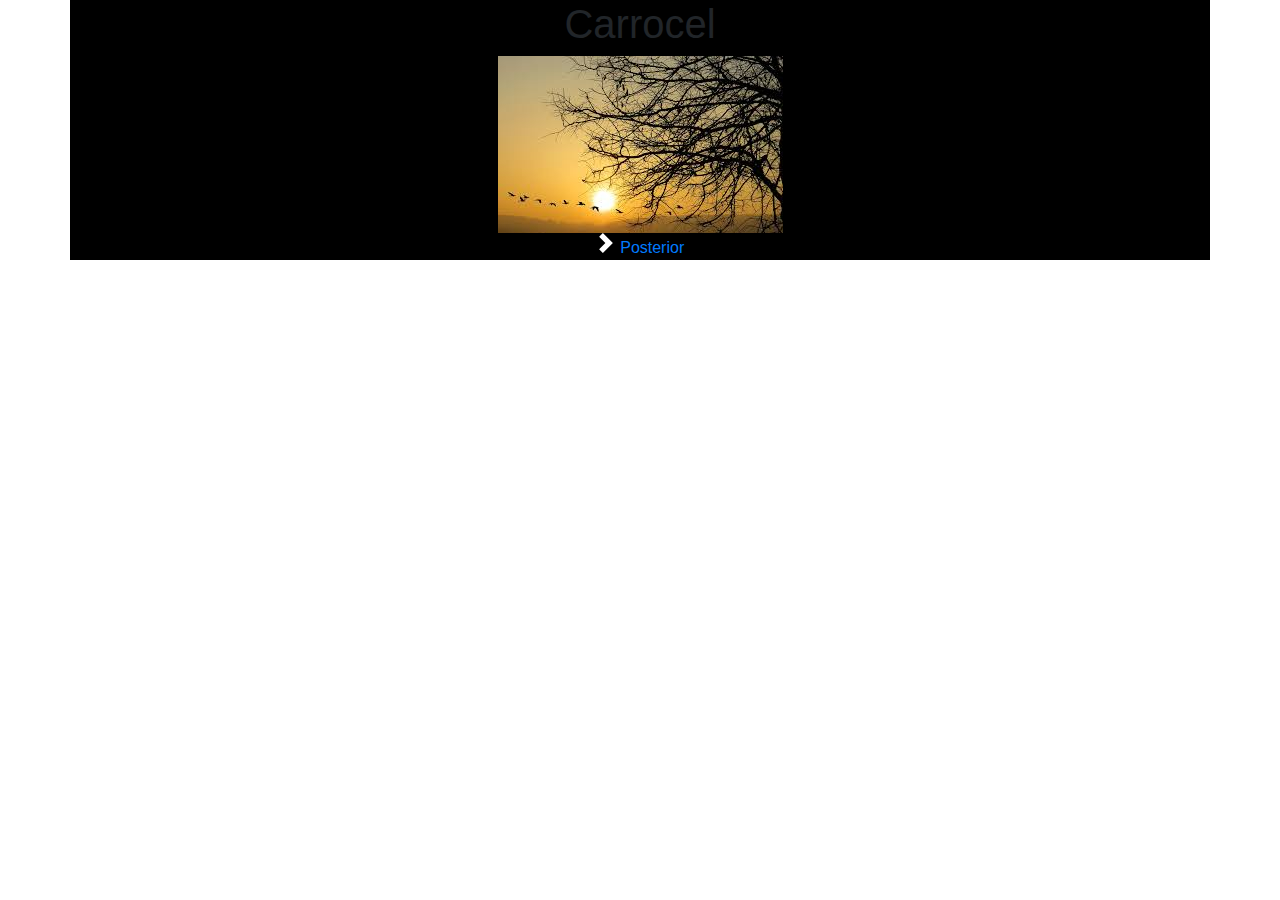
<file: Html-5/bootstrap_index.html>
<!DOCTYPE html>
<html>

<head lang="pt-br">
    <meta charset="utf-8">
    <link href="../bootstrap-4.5.0-dist/css/bootstrap.min.css" rel="stylesheet" />
</head>

<body>

    <div class="container" style="background-color: black; text-align: center;">
        <h1>Carrocel</h1>
        <div id="meu_slideshow" class="carousel-slide" class="caroulse-fade" data-ride="carousel">

            <ol class="carousel-indicators">
                <li data-target="#meu_slideshow" data-slide-two="0" class="active"></li>
                <li data-target="#meu_slideshow" data-slide-two="1"></li>
                <li data-target="#meu_slideshow" data-slide-two="2"></li>
            </ol>

            <div class="carousel-inner">
                <div class="carousel-item active">
                    <img src="../img/carrocel1.jpeg" alt="paisagem de uma ponte sobre um rio">
                  
                    <div class="carousel-caption d-none d-mod-block">
                        <h5> Natureza 1</h5>
                        <p>Ponto sobre o rio</p>
                    </div>
                </div>

                <div class="carousel-item">
                    <img src="../img/carrocel2.jpeg" alt="Floresta na epoca do outono">

                    <div class="carousel-caption d-none d-mod-block">
                        <h5> Natureza 2</h5>
                        <p>Floresta no outono</p>
                    </div>
                </div>

                <div class="carousel-item">
                    <img src="../img/carrocel4.jpeg" alt="nascer do sol">
                    
                    <div class="carousel-caption d-none d-mod-block">
                        <h5> Natureza 3</h5>
                        <p>Nascer do sol</p>
                    </div>
                </div>
                
            </div>

            <a class="carousel-control-prev" href="#meu_slideshow" data-slide="prev">
                <span class="carousel-control-prev-icon"></span>
                <span class="sr-olny">Anterior</span>
            </a>

            <a class="carousel-crontrol-next" href="#meu_slideshow" data-slide="next">
                <span class="carousel-control-next-icon"></span>
                <span class="sr-olny">Posterior</span>
            </a>
        </div>
    </div>
    <footer>

    </footer>

    <!-- JS -->
    <script src="../Javascript/jquery.js"></script>
    <script src="../bootstrap-4.5.0-dist/js/bootstrap.bundle.min.js"></script>
    <script type="text/javascript">
        $('#caixalivro').scrollspy({ target: '#livro' });
    </script>
</body>

</html>
</file>
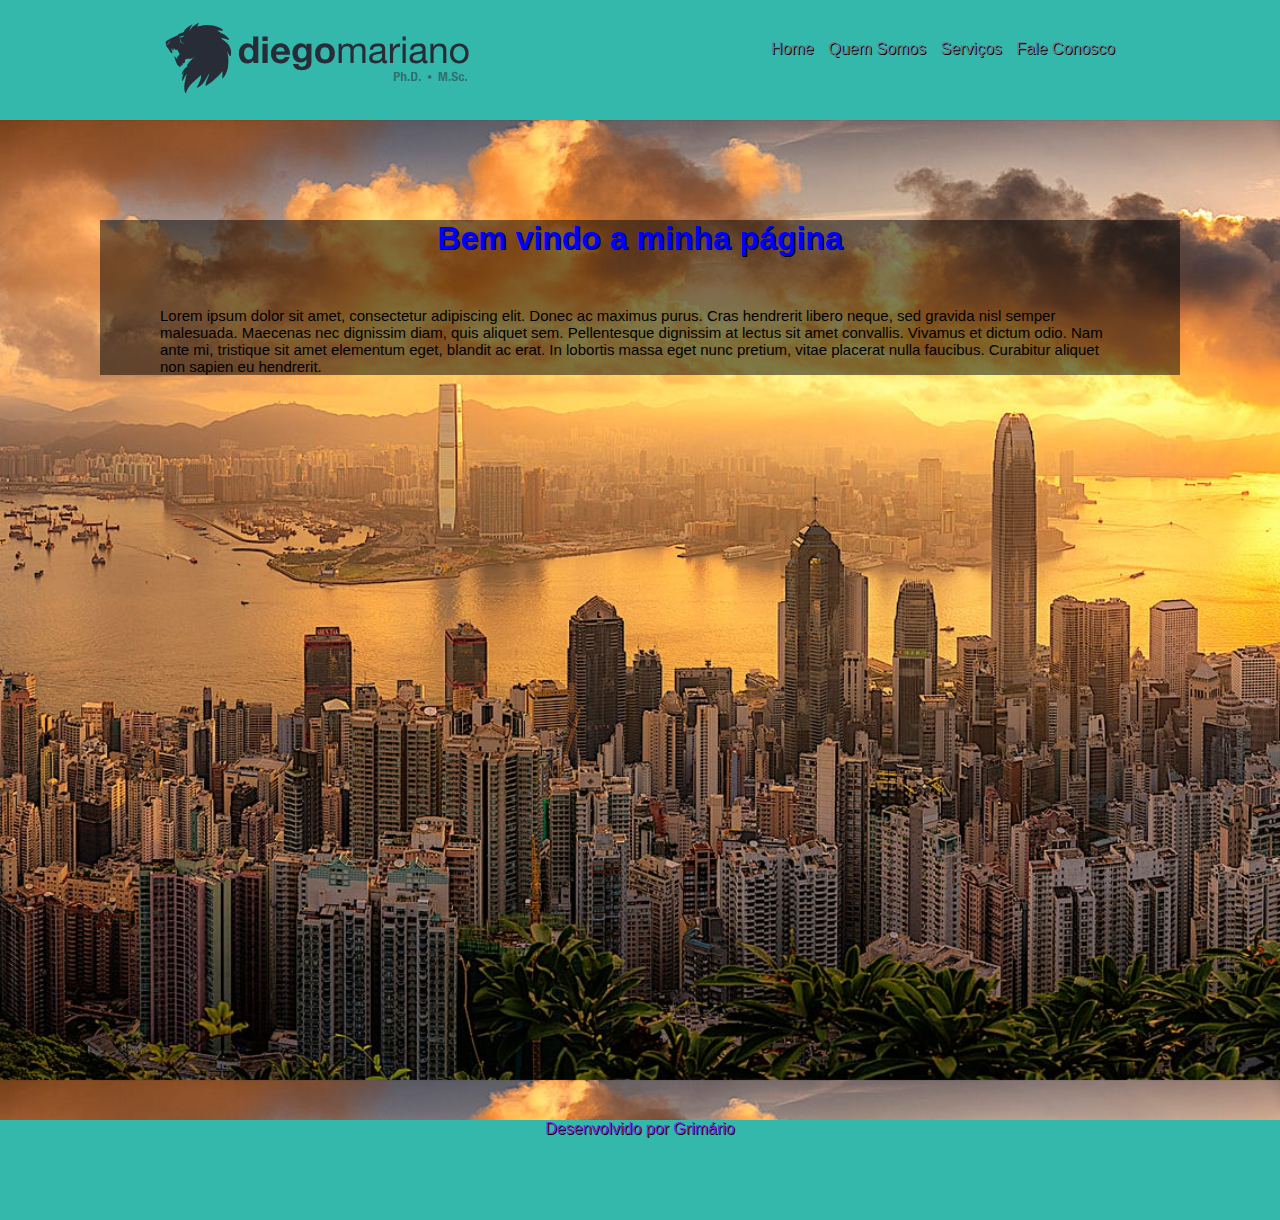
<file: Html-5/css_index.html>
<!DOCTYPE html>
<html>

<head lang="pt-br">
    <link rel="stylesheet" type="text/css" href="../Css-3/style.css" />
    <meta charset="utf-8" />
    <title> Index for traning Css-3 </title>
</head>

<body>
    <!-- cabeçalho -->
    <header>
        <div class="container">
            <div id="logo">
                <img src="../img/logo.svg" />
            </div>
            <div id="menu">
                <a href="#">Home</a>
                <a href="#">Quem Somos</a>
                <a href="#">Serviços</a>
                <a href="#">Fale Conosco</a>
            </div>
        </div>
    </header>
    <!-- conteúdo -->
    <div id="principal">
        <div class="efeito">
            <div class="container">
                <h1>Bem vindo a minha página</h1>
                <p>Lorem ipsum dolor sit amet, consectetur adipiscing elit. Donec ac maximus purus. Cras hendrerit
                    libero neque, sed gravida nisl semper malesuada. Maecenas nec dignissim diam, quis aliquet sem.
                    Pellentesque dignissim at lectus sit amet convallis. Vivamus et dictum odio. Nam ante mi, tristique
                    sit amet elementum eget, blandit ac erat. In lobortis massa eget nunc pretium, vitae placerat nulla
                    faucibus. Curabitur aliquet non sapien eu hendrerit.</p>
            </div>
        </div>
    </div>
    <!-- rodapé -->
    <footer>Desenvolvido por Grimário</footer>
</body>

</html>
</file>
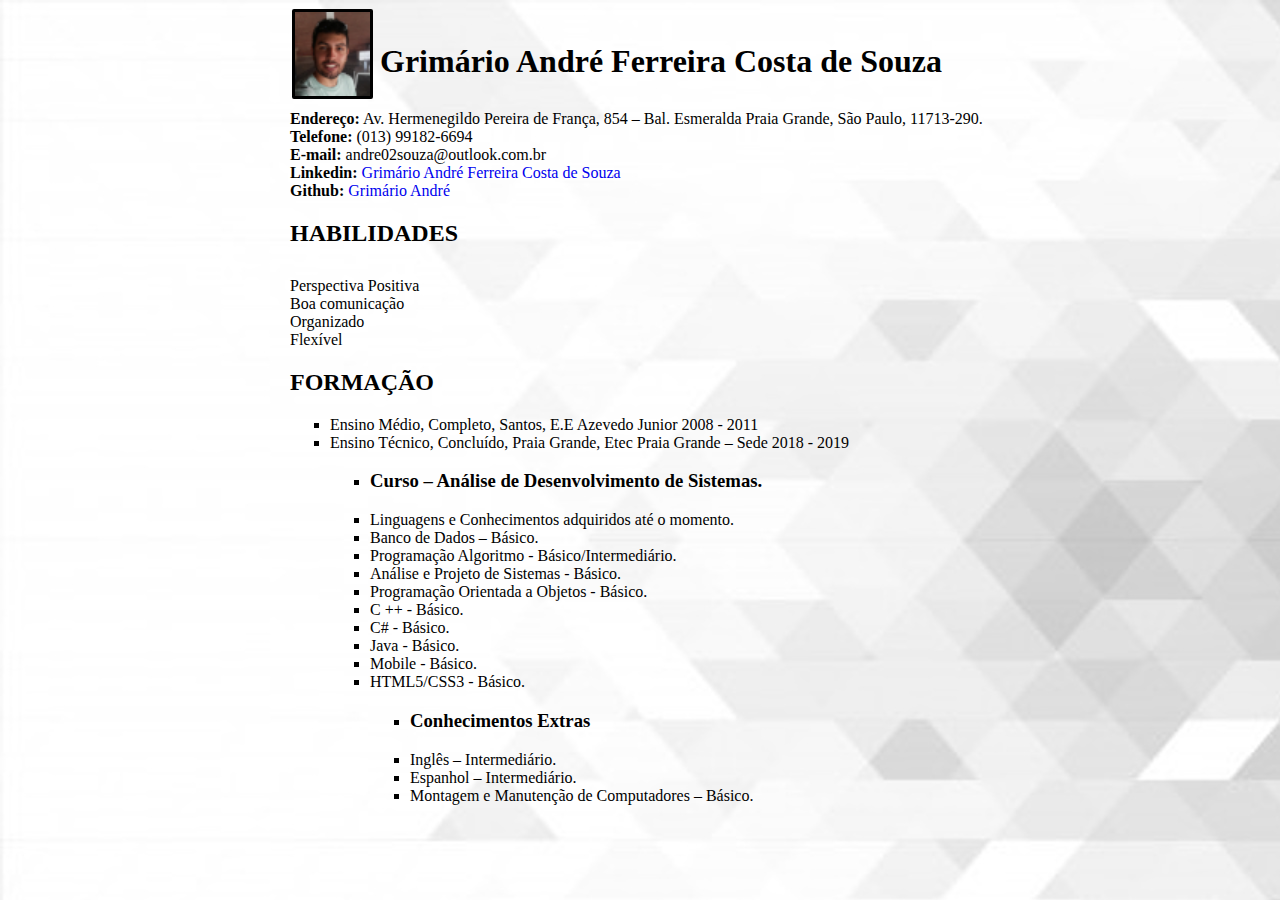
<file: Html-5/curriculo.html>
<!DOCTYPE html>
<html>

<head lang="pt-br">
    <meta charset="utf-8">
    <meta name="viewport" content="width=device-width, initial-scale=1.0">
    <link rel="stylesheet" type="text/css" href="../Css-3/curriculo.css">
    <title>Curriculo</title>
</head>

<body>
    <div id="curriculo">
        <img src="../img/ftcurriculo.png">
        <h1>Grimário André Ferreira Costa de Souza</h1>
        <p>
            <strong>Endereço:</strong> Av. Hermenegildo Pereira de França, 854 – Bal. Esmeralda Praia Grande, São Paulo,
            11713-290. <br>
            <strong>Telefone:</strong> (013) 99182-6694<br>
            <strong>E-mail:</strong> andre02souza@outlook.com.br<br>
            <strong>Linkedin:</strong> <a href="https://www.linkedin.com/in/grimarioandresouza/"
                target="_blank"> Grimário
                André Ferreira Costa de Souza </a> <br>
            <strong>Github: </strong><a href="https://github.com/grimario-andre" target="_blank">Grimário André</a></p>

        <h2>HABILIDADES</h2>
        <p>Perspectiva Positiva <br>
            Boa comunicação <br>
            Organizado <br>
            Flexível</p>

        <h2>FORMAÇÃO</h2>
        <ul>
            <li>Ensino Médio, Completo, Santos, E.E Azevedo Junior 2008 - 2011</li>
            <li>Ensino Técnico, Concluído, Praia Grande, Etec Praia Grande – Sede 2018 - 2019</li>
            <ul>
                <li>
                    <h3>Curso – Análise de Desenvolvimento de Sistemas.</h3>
                </li>
                <li>Linguagens e Conhecimentos adquiridos até o momento.</li>
                <li>Banco de Dados – Básico.</li>
                <li>Programação Algoritmo - Básico/Intermediário.</li>
                <li>Análise e Projeto de Sistemas - Básico.</li>
                <li>Programação Orientada a Objetos - Básico.</li>
                <li>C ++ - Básico.</li>
                <li>C# - Básico.</li>
                <li>Java - Básico.</li>
                <li>Mobile - Básico.</li>
                <li>HTML5/CSS3 - Básico.</li>
                <ul>
                    <li>
                        <h3>Conhecimentos Extras</h3>
                    </li>

                    <li>Inglês – Intermediário.</li>
                    <li> Espanhol – Intermediário.</li>
                    <li>Montagem e Manutenção de Computadores – Básico.</li>
                </ul>
            </ul>
        </ul>
    </div>

</body>

</html>
</file>
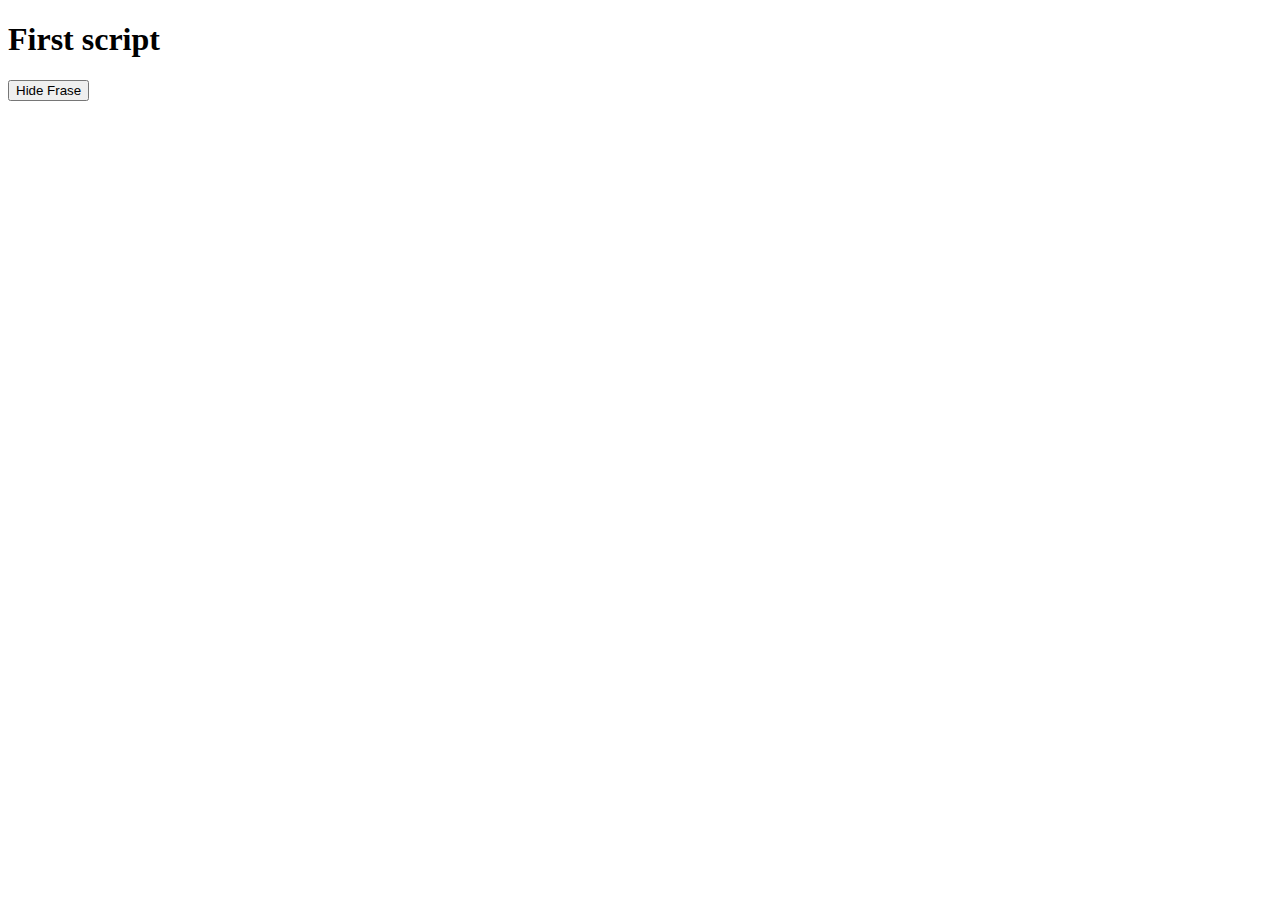
<file: Html-5/jquery_index.html>
<!DOCTYPE html>
<html>

<head lang="pt-br">
    <meta charset="utf-8">
    <title>Initialing Jquey</title>
</head>

<body>
    <h1>First script</h1>

    <button>Hide Frase</button>
    <footer>
        <script src="../bootstrap-4.5.0-dist/js/jquery-3.5.1.min.js"></script>
        <script src="../Javascript/j_jquery.js"></script>
    </footer>

</body>

</html>
</file>
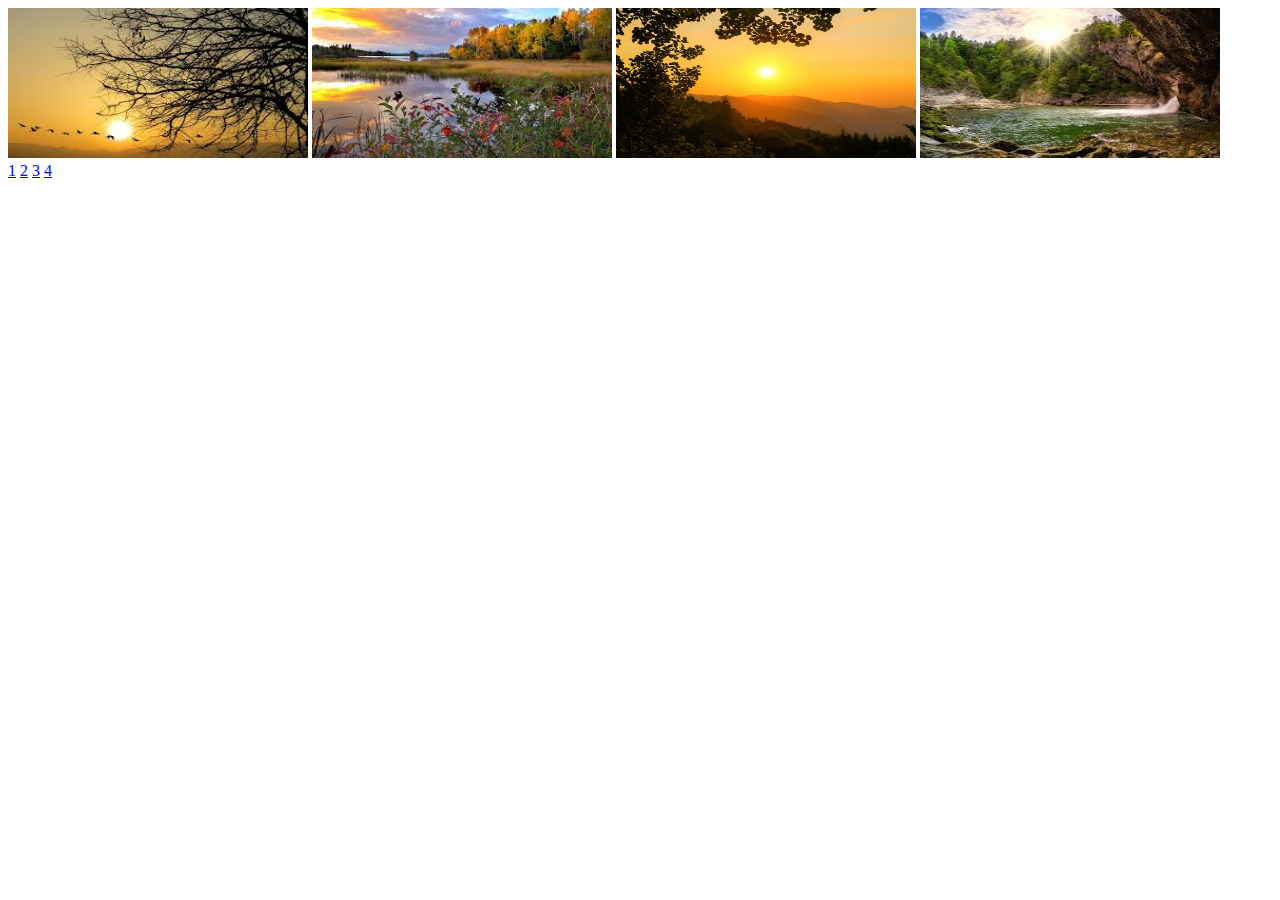
<file: Html-5/js_index.html>
<!DOCTYPE html>
<html>
    <head lang="pt-br">
        <link href="../Css-3/js_style.css" rel="stylesheet" type="text/css" />
        <meta charset="utf-8" />
        <title>Class of Javascript</title>
        </style>
    </head>
    <body>
        <img id="i1" src="../img/carrocel1.jpeg"/>
        <img id="i2" src="../img/carrocel2.jpeg"/>
        <img id="i3" src="../img/carrocel3.webp"/>
        <img id="i4" src="../img/carrocel4.jpeg"/>
        <br>
        <a href="#" id="l1">1</a>
        <a href="#" id="l2">2</a>
        <a href="#" id="l3">3</a>
        <a href="#" id="l4">4</a>
    </body>
    <script src="https://code.jquery.com/jquery-3.5.1.js" integrity="sha256-QWo7LDvxbWT2tbbQ97B53yJnYU3WhH/C8ycbRAkjPDc=" crossorigin="anonymous"></script>
    <!-- <script src="../Javascript/jquery.js" ></script> -->
    <script src="../Javascript/script.js" ></script>
</html>
</file>
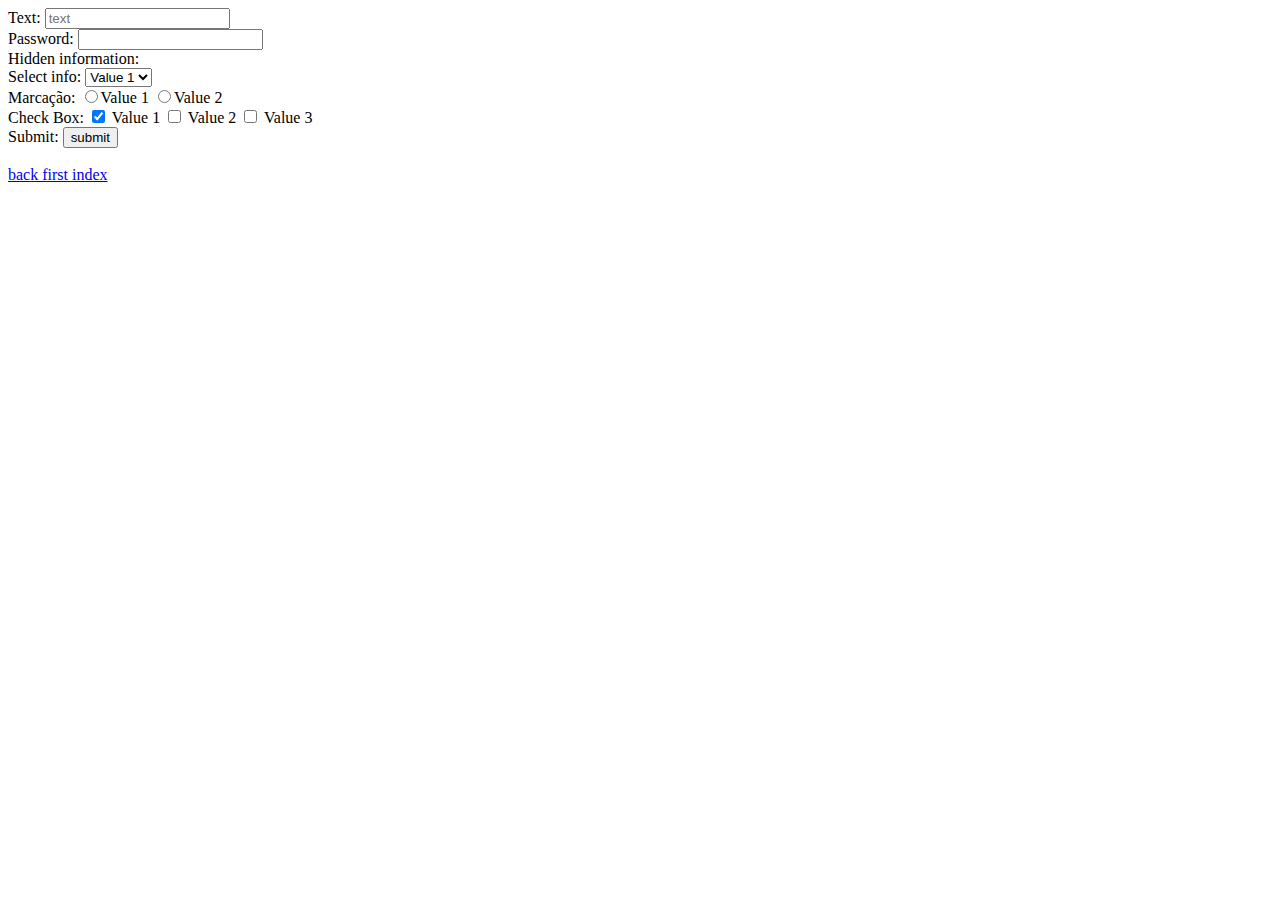
<file: Html-5/page02.html>
<!DOCTYPE html>
<html>
    <head lang="pt-br">
        <meta charset="utf-8"/>
        <title>Fomrs</title>
    </head>
    <body>
        <!-- tag <fomr> é usando para receber e enviar informações -->
        <!-- os parametros action(indica a pagina a qual vai recerber ou buscar infomações) e method (recebem subparametros GET/POST) -->
        <form action="process.php" method="POST">
            <!-- tag label inclui nomenclatura para anteceder a tag <input> -->
            <label>Text:</label> 
                <!-- tag input para inserir campos/botões etc -->
                <input type="text" name="texto" placeholder="text"/>
        <br>
            <label>Password:</label>   
                <input type="password" name="senha"/>  
        <br>
            <label>Hidden information:</label>
                <input type="hidden" name="informacao_oculta" value="mensagem_oculta"/> 
        <br>   
            <label>Select info:</label>
            <!-- tag <select> poder criar listas para seleção de valores, nomes pré definidos.-->      
                <select name="Options:">
                    <!-- tag <option> é uma sub tag -->
                    <option value="1">Value 1</option>
                    <option value="2">Value 2</option>
                    <option value="3">Value 3</option>    
                </select>
        <br>
            <label>Marcação:</label>
                <input type="radio" name="marcacao1" value="1"/>Value 1 
                <input type="radio" name="marcacao2" value="2"/>Value 2
        <br>
            <label>Check Box:</label>
            <input type="checkbox" name="ck1" value="1" checked/> Value 1
            <input type="checkbox" name="ck2" value="2"/> Value 2
            <input type="checkbox" name="ck3" value="3"/> Value 3
        <br>  
            <label>Submit:</label>
            <input type="submit" name="Send" value="submit"/>

        </form> 

        <br>
        <a href="first_index.html">back first index</a>
    </body>
</html>
</file>
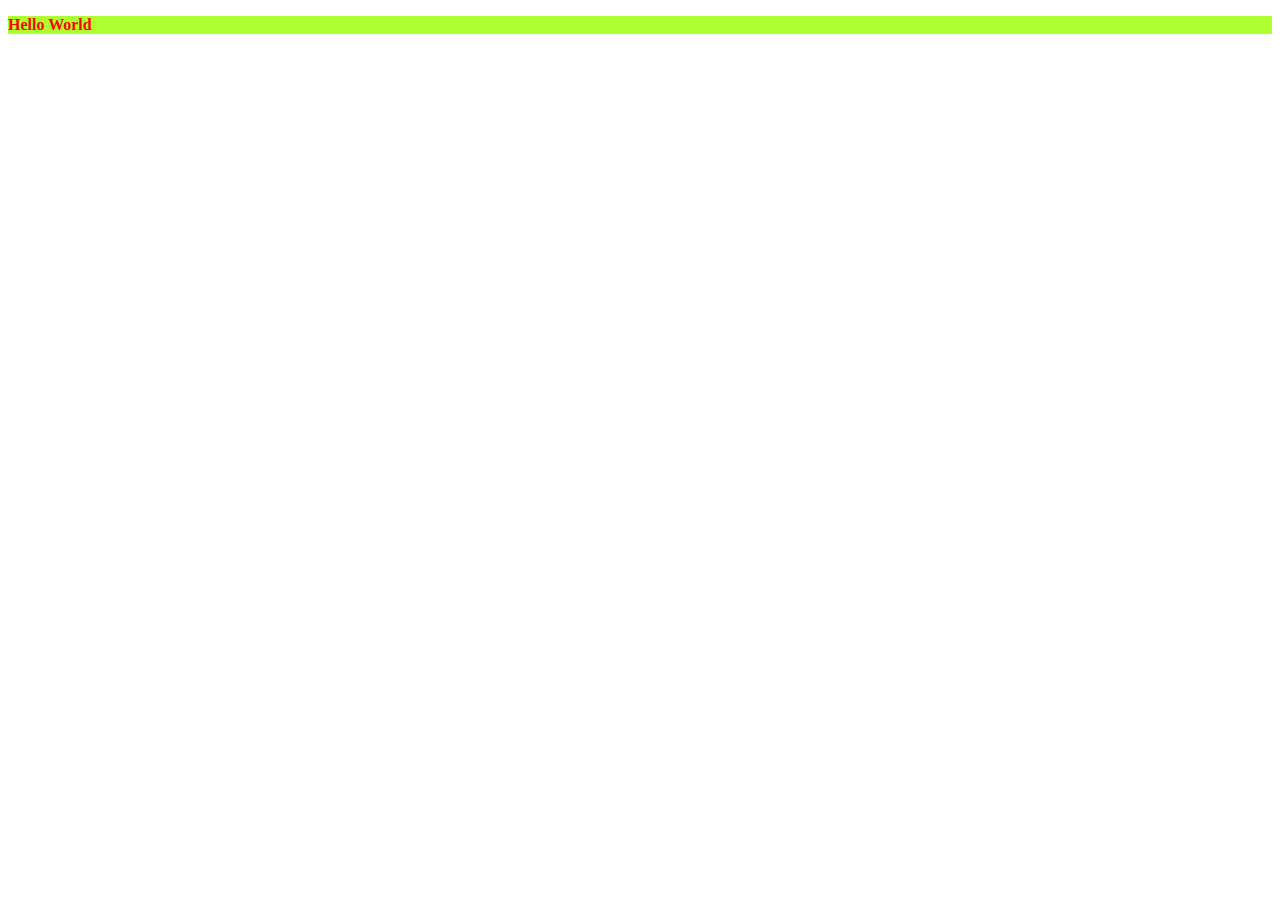
<file: Html-5/project_index.html>
<!DOCTYPE html>
<html>
    <head lang="pt-br">
        <title>Estruct page html-5</title>
        <style>
            body{
                color: red;
                background-color: white ;
            }
            p{
                background:greenyellow;
            }
        </style>
        <meta charset="utf-8"/>
    </head>
    <body>
        <!-- cabeçalho -->
        <header>
            <nav><p><strong>Hello World</strong></p></nav>
        </header>
        <!-- conteúdo -->
        <div>
            <article>
                <section></section>
            </article>
        </div>
        <!-- radapé -->
        <fotter></fotter>
    </body>
</html>
</file>
<file: Css-3/style.css>
/* Meu primeiro arquivo .css */

/* Corpo da página */
body{
    background-color:gray;
}

/* Paragráfo */
p{
    color:black;
    font-size: 15px;
    font-style:"Arial, Times news roman";
}

/* Títulos */
h1{
    color:blue;
    text-shadow: 1px 1px black;
    text-align: center;
    margin:0 0 50px 0;
}

/*Remover espaçamento padrao do navegador */
*{
    margin: 0;
    padding: 0;
    font-family: Arial, Helvetica, sans-serif;
}

/* cabeçalho */
header{
    background-color:#35B8AC;
    height: 80px;
    padding: 20px;
}

/* rodapé */
footer{
    clear: both;
    background-color:#35B8AC;
    min-height: 100px;
    text-align: center;
    color:blueviolet;
    text-shadow: 1px 1px black;
}

/* Div */
#principal{
    clear: both;
    background-size: 100%;
    background-image: url(../img/cidade.jpeg);
    background-color: red;
    min-height:800px;
    padding:100px;
}

/* calsses */
.container{
   width: 960px;
   margin: auto;
   padding: auto;
}

/* Efeito sombra */
.efeito{
    background-color: rgba(0, 0, 0, 0.5);
    padding: 10 0 100px 0;
}

/* Menu style */
#menu{
    float: right;
    margin: 20px 0 0 0;
}

/* menu style tag <a> */
#menu a{
    padding: 5px 5px;
    text-decoration: none;
    color:SlateGray;
    text-shadow: 1px 1px black;
}
#menu a:hover{
    background-color:  rgba(0, 0, 0, 0.5);
    color: #53b8b0;
}

#logo{
    float: left;
}
</file>
<file: Css-3/curriculo.css>
body{
    background-image: url(../img/fundo.jpg);
}


body div#curriculo{
    text-align: justify;
    margin: -49px auto auto auto;
    width: 700px;
    height: 835.500px;

}

img{
    width: 75px;
    height: 84px;
    margin: 50px -90px -60px 2px;
    border-style: solid;
    border-radius: 2px;
}

ul{
    list-style-type: square;
}

a{
    text-decoration:none;
}

h1{
    margin: auto auto auto 90px;
}

p{
    margin-top: 30px;
}
/*
body div#imagem{
    background-color: black;
    border: red;
    width: 400px;
    height: 680px;
    margin: -692px auto 0 0;
}

body div#imagem2{
    background-color: black;
    border: red;
    width: 400px;
    height: 680px;
    margin: -692px 0 0 auto;
}
*/
</file>
<file: Css-3/js_style.css>
/* Corpo */
/*
*{
    margin: 0;
    padding: 0;
 }

 body{
    background-color: black;
    color: white;
 }
*/

img{
   width: 300px;
   height: 150px;
}
</file>
